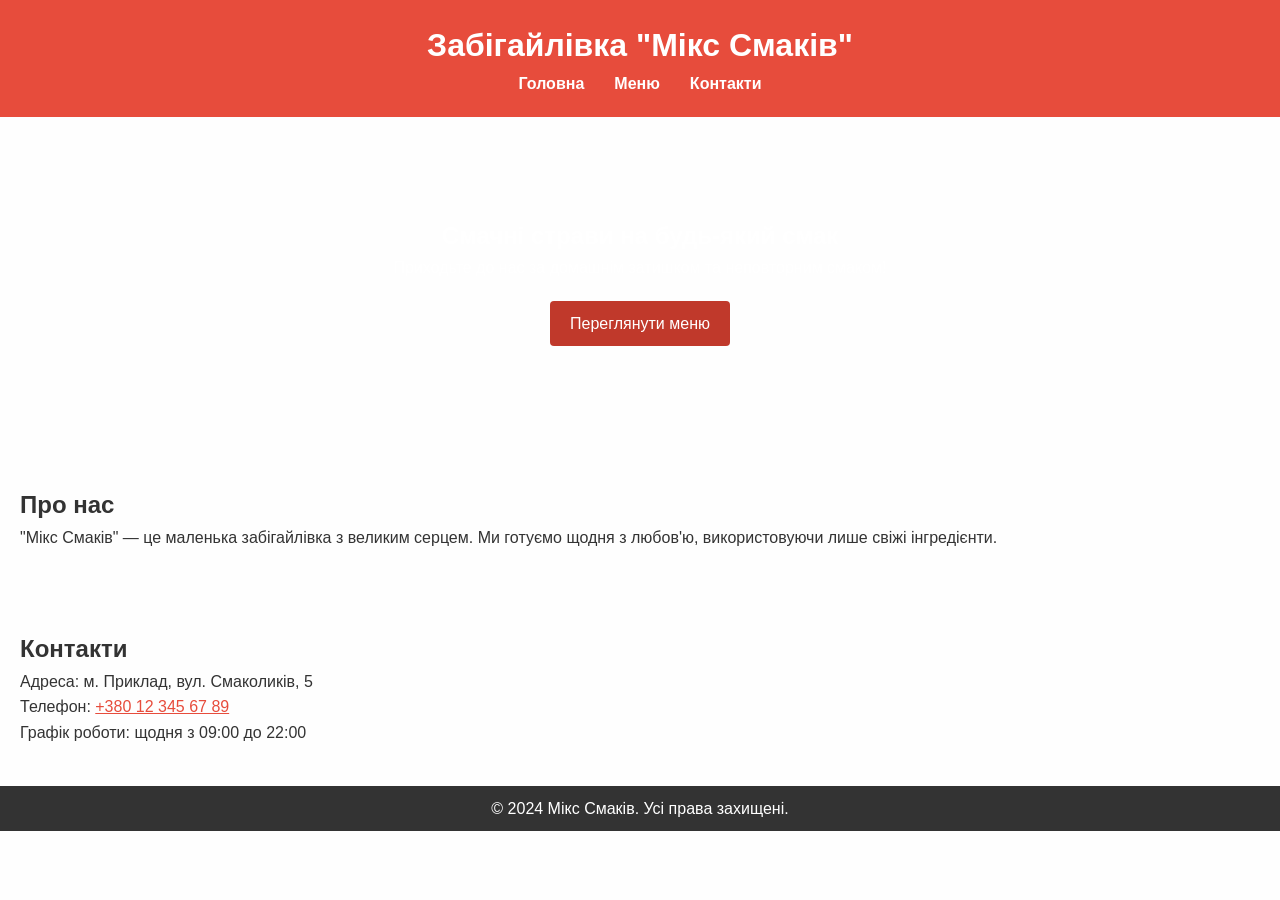
<file: website/index.html>
<!DOCTYPE html>
<html lang="uk">
<head>
  <meta charset="UTF-8" />
  <meta name="viewport" content="width=device-width, initial-scale=1.0" />
  <title>Мікс Смаків</title>
  <link rel="stylesheet" href="style.css" />
</head>
<body>
  <header>
    <h1>Забігайлівка "Мікс Смаків"</h1>
    <nav>
      <ul>
        <li><a href="index.html">Головна</a></li>
        <li><a href="menu.html">Меню</a></li>
        <li><a href="#contacts">Контакти</a></li>
      </ul>
    </nav>
  </header>
  <main>
    <section class="hero">
      <h2>Смачні страви на будь-який смак</h2>
      <p>Приходьте до нас за домашнім затишком та неповторним смаком!</p>
      <a class="btn" href="menu.html">Переглянути меню</a>
    </section>
    <section id="about">
      <h2>Про нас</h2>
      <p>"Мікс Смаків" — це маленька забігайлівка з великим серцем. Ми готуємо щодня з любов'ю,
        використовуючи лише свіжі інгредієнти.</p>
    </section>
    <section id="contacts">
      <h2>Контакти</h2>
      <p>Адреса: м. Приклад, вул. Смаколиків, 5</p>
      <p>Телефон: <a href="tel:+380123456789">+380 12 345 67 89</a></p>
      <p>Графік роботи: щодня з 09:00 до 22:00</p>
    </section>
  </main>
  <footer>
    <p>&copy; 2024 Мікс Смаків. Усі права захищені.</p>
  </footer>
</body>
</html>
</file>
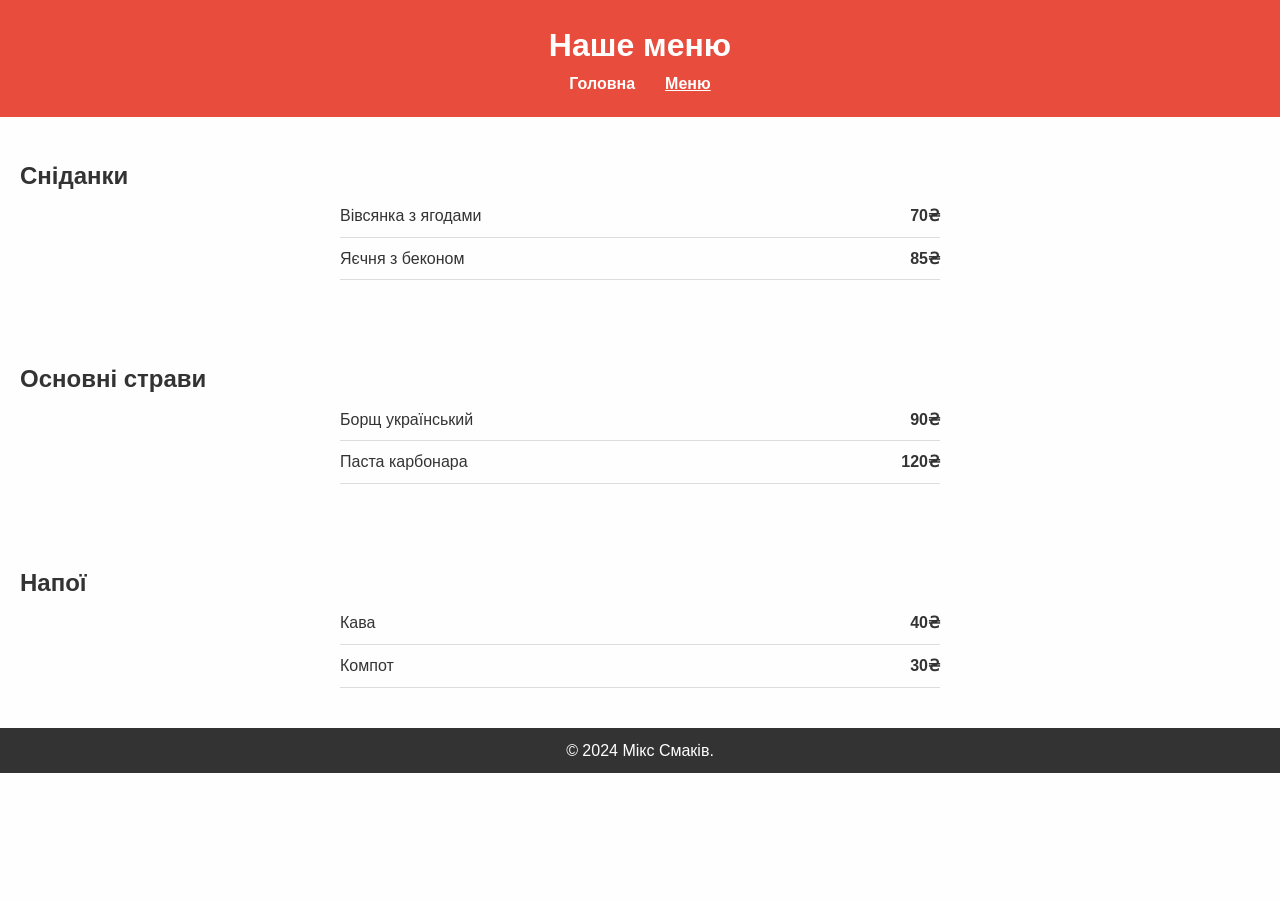
<file: website/menu.html>
<!DOCTYPE html>
<html lang="uk">
<head>
  <meta charset="UTF-8" />
  <meta name="viewport" content="width=device-width, initial-scale=1.0" />
  <title>Меню – Мікс Смаків</title>
  <link rel="stylesheet" href="style.css" />
</head>
<body>
  <header>
    <h1>Наше меню</h1>
    <nav>
      <ul>
        <li><a href="index.html">Головна</a></li>
        <li><a href="menu.html" class="active">Меню</a></li>
      </ul>
    </nav>
  </header>
  <main>
    <section>
      <h2>Сніданки</h2>
      <ul class="menu-list">
        <li><span>Вівсянка з ягодами</span><span class="price">70₴</span></li>
        <li><span>Яєчня з беконом</span><span class="price">85₴</span></li>
      </ul>
    </section>
    <section>
      <h2>Основні страви</h2>
      <ul class="menu-list">
        <li><span>Борщ український</span><span class="price">90₴</span></li>
        <li><span>Паста карбонара</span><span class="price">120₴</span></li>
      </ul>
    </section>
    <section>
      <h2>Напої</h2>
      <ul class="menu-list">
        <li><span>Кава</span><span class="price">40₴</span></li>
        <li><span>Компот</span><span class="price">30₴</span></li>
      </ul>
    </section>
  </main>
  <footer>
    <p>&copy; 2024 Мікс Смаків.</p>
  </footer>
</body>
</html>
</file>
<file: website/style.css>
* { margin: 0; padding: 0; box-sizing: border-box; }
body {
  font-family: Arial, sans-serif;
  line-height: 1.6;
  color: #333;
  background: #fefefe;
}
header {
  background: #e74c3c;
  color: white;
  padding: 20px 0;
  text-align: center;
}
nav ul {
  list-style: none;
  display: flex;
  justify-content: center;
}
nav li { margin: 0 15px; }
nav a {
  color: white;
  text-decoration: none;
  font-weight: bold;
}
nav a.active,
nav a:hover { text-decoration: underline; }
.hero {
  background: url('https://images.unsplash.com/photo-1511690743698-d9d85f2fbf38?auto=format&fit=crop&w=1350&q=80') center/cover no-repeat;
  color: white;
  padding: 100px 20px;
  text-align: center;
}
.hero .btn {
  display: inline-block;
  margin-top: 20px;
  padding: 10px 20px;
  background: #c0392b;
  color: white;
  text-decoration: none;
  border-radius: 4px;
}
section { padding: 40px 20px; }
#contacts a { color: #e74c3c; }
footer {
  background: #333;
  color: white;
  text-align: center;
  padding: 10px 0;
}
.menu-list {
  list-style: none;
  max-width: 600px;
  margin: 0 auto;
}
.menu-list li {
  display: flex;
  justify-content: space-between;
  padding: 8px 0;
  border-bottom: 1px solid #ddd;
}
.price { font-weight: bold; }
@media (max-width: 600px) {
  nav ul { flex-direction: column; }
}
</file>
